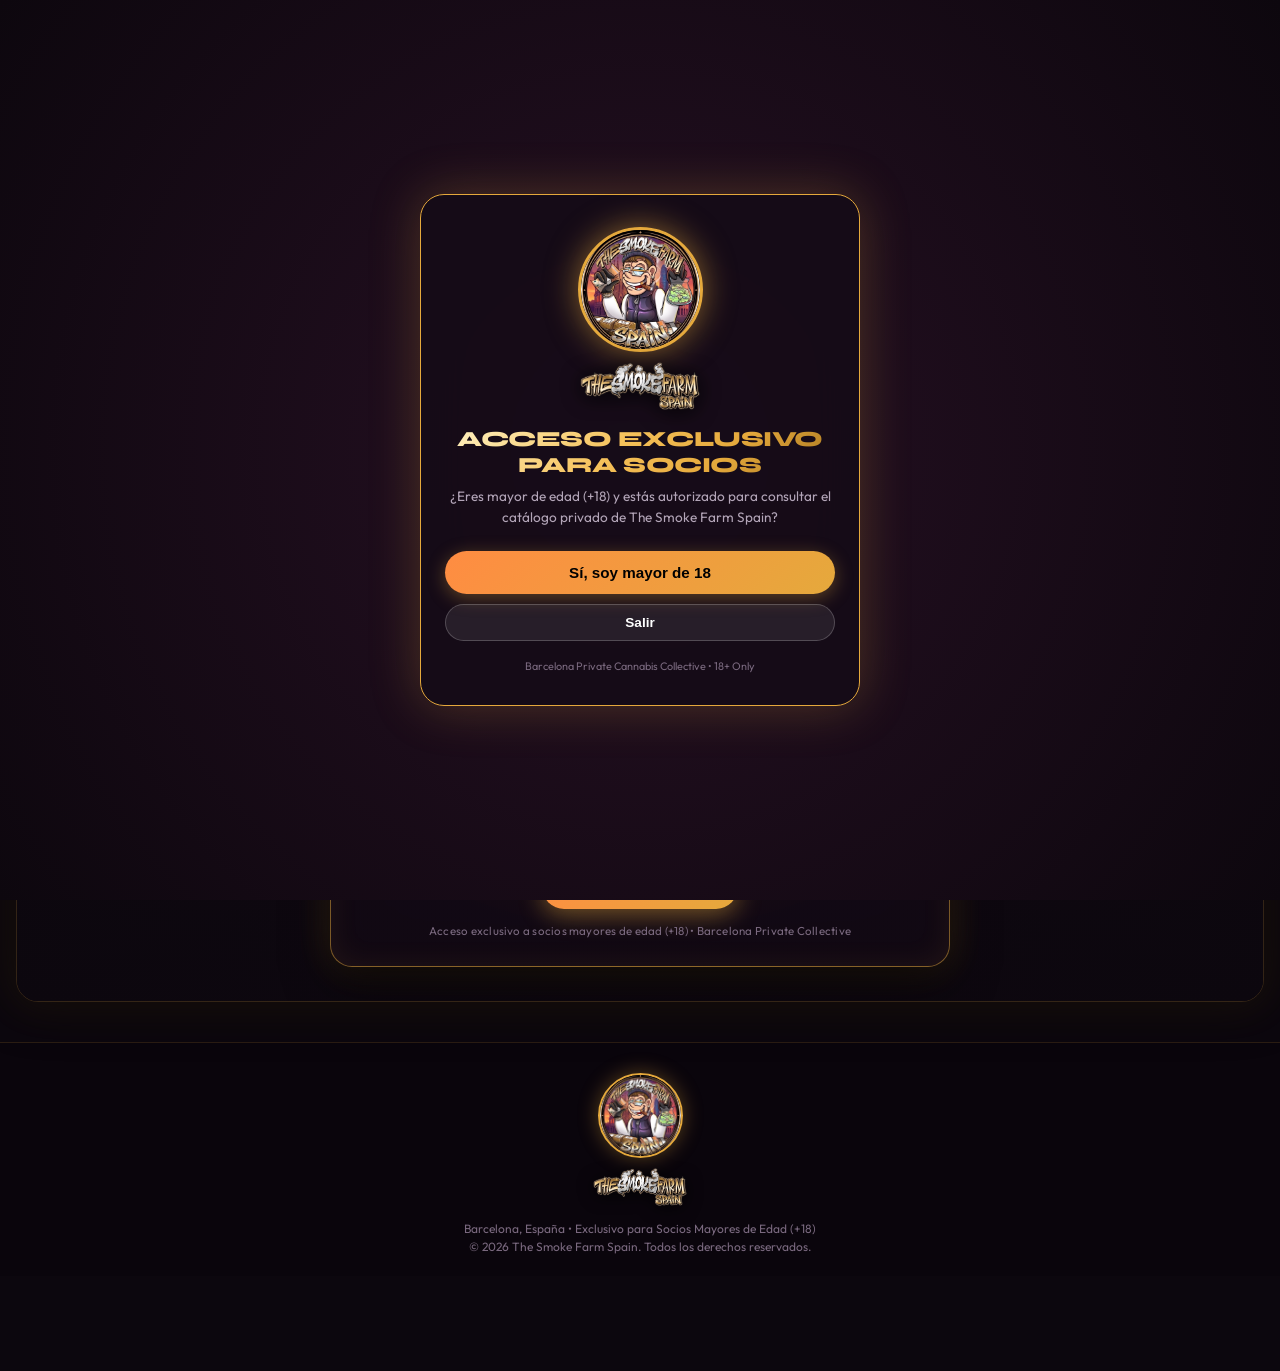
<file: index.html>
<!DOCTYPE html>
<html lang="it">
<head>
  <meta charset="UTF-8">
  <meta name="viewport"content="width=device-width, initial-scale=1.0, maximum-scale=1.0, user-scalable=no, viewport-fit=cover">
  <title>THE SMOKE FARM SPAIN | Private Reserve & Club Menu</title>
  
  <!-- Favicon & PWA meta -->
  <link rel="icon"type="image/png"href="assets/favicon.png">
  <link rel="apple-touch-icon"href="assets/logo-512.png">
  <meta name="theme-color"content="#120913">
  <meta name="apple-mobile-web-app-capable"content="yes">
  <meta name="apple-mobile-web-app-status-bar-style"content="black-translucent">
  <link rel="manifest"href="manifest.json">

  <!-- Google Fonts: Syne & Outfit -->
  <link rel="preconnect"href="https://fonts.googleapis.com">
  <link rel="preconnect"href="https://fonts.gstatic.com"crossorigin>
  <link href="https://fonts.googleapis.com/css2?family=Outfit:wght@400;500;600;700;800;900&family=Syne:wght@700;800;900&display=swap"rel="stylesheet">

  <!-- Main Stylesheet -->
  <link rel="stylesheet"href="css/style.css">
</head>
<body class="coming-soon-mode">

  <!-- Age Verification Gate (Private Farm / Social Club Membership Gate) -->
  <div id="ageGateOverlay" class="age-gate-overlay">
    <div class="age-gate-card">
      <div class="age-gate-brand">
        <img src="assets/logo-badge.png" alt="The Smoke Farm Spain" class="age-gate-logo">
        <img src="assets/brand-wordmark.png" alt="The Smoke Farm Spain" class="age-gate-wordmark">
      </div>
      <h2 class="brand-font gold-gradient-text" style="font-size: 1.35rem; margin-bottom: 8px;" data-i18n="ageTitle">ACCESSO RISERVATO AI SOCI</h2>
      <p style="font-size: 0.85rem; color: var(--text-muted); line-height: 1.5; margin-bottom: 24px;" data-i18n="ageDesc">
        Sei maggiorenne (+18) e autorizzato ad accedere al catalogo privato del Farm & Social Club di The Smoke Farm Spain?
      </p>
      <div style="display: flex; flex-direction: column; gap: 10px;">
        <button id="ageGateConfirmBtn" class="btn-primary" style="justify-content: center; width: 100%; font-size: 0.95rem; padding: 13px;" data-i18n="ageEnter">
          Sì, ho più di 18 anni
        </button>
        <button id="ageGateExitBtn" class="btn-glass" style="justify-content: center; width: 100%; font-size: 0.85rem; padding: 10px;" data-i18n="ageExit">
          Esci
        </button>
      </div>
      <p style="font-size: 0.68rem; color: var(--text-dim); margin-top: 18px;">
        Barcelona Private Cannabis Collective • 18+ Only
      </p>
    </div>
  </div>

  <!-- Top Announcement / Live Drop Bar -->
  <div class="status-pill-bar">
    <div class="status-badge">
      <span class="pulse-dot"></span>
      <span data-i18n="liveDrop">THE SMOKE FARM SPAIN</span>
    </div>
    <div class="lang-selector">
      <button class="lang-btn active" data-lang="es">ES</button>
      <button class="lang-btn" data-lang="en">EN</button>
      <button class="lang-btn" data-lang="it">IT</button>
      <button class="lang-btn" data-lang="fr">FR</button>
    </div>
  </div>

  <!-- Sticky App Header -->
  <header class="app-header">
    <a href="#" class="header-brand">
      <img src="assets/logo-badge.png" alt="TSF Logo" class="header-logo-img">
      <img src="assets/brand-wordmark.png" alt="The Smoke Farm Spain" class="header-wordmark-img">
    </a>
    <div class="header-actions">
      <!-- Floating Audio Toggle -->
      <button id="soundToggleBtn" class="action-icon-btn" title="Toggle Sound">
        <svg width="20" height="20" viewBox="0 0 24 24" fill="none" stroke="currentColor" stroke-width="2">
          <polygon points="11 5 6 9 2 9 2 15 6 15 11 19 11 5"></polygon>
          <path d="M19.07 4.93a10 10 0 0 1 0 14.14M15.54 8.46a5 5 0 0 1 0 7.07"></path>
        </svg>
      </button>

      <!-- Direct Order Button -->
      <button class="btn-primary" onclick="handleOrderClick()" style="padding: 8px 16px; font-size: 0.82rem;" title="Ordina Qui">
        <span data-i18n="addOrder">Ordina Qui</span>
      </button>
    </div>
  </header>

  <!-- Top Announcement Marquee Banner (COMING SOON) -->
  <aside class="top-announcement-banner" aria-label="Announcement">
    <div class="tab-inner">
      <span class="tab-badge">
        <span class="tab-pulse"></span>
        <span data-i18n="comingSoonBadge">COMING SOON</span>
      </span>
      <span class="tab-text" data-i18n="comingSoonMarquee">
        ✨ COMING SOON • SELECCIÓN SPAIN RESERVE EN CURSO • DISPONIBLE MUY PRONTO
      </span>
    </div>
  </aside>

  <!-- Story Highlights Bar (Instagram-like Stories on Mobile) -->
  <div class="stories-section">
    <ul class="stories-list">
      <li class="story-item"data-story="drops">
        <div class="story-ring">
          <div class="story-avatar-wrap">
            <video class="story-video-thumb"src="assets/videos/ash-showcase.mp4"autoplay muted loop playsinline webkit-playsinline></video>
          </div>
        </div>
        <span class="story-label">Drops</span>
      </li>
      <li class="story-item"data-story="static">
        <div class="story-ring">
          <div class="story-avatar-wrap">
            <video class="story-video-thumb"src="assets/videos/ash-static.mp4"autoplay muted loop playsinline webkit-playsinline></video>
          </div>
        </div>
        <span class="story-label">Static</span>
      </li>
      <li class="story-item"data-story="ice">
        <div class="story-ring">
          <div class="story-avatar-wrap">
            <video class="story-video-thumb"src="assets/videos/ice-showcase.mp4"autoplay muted loop playsinline webkit-playsinline></video>
          </div>
        </div>
        <span class="story-label">Ice Wash</span>
      </li>
      <li class="story-item"data-story="weed">
        <div class="story-ring">
          <div class="story-avatar-wrap">
            <video class="story-video-thumb"src="assets/videos/weed-showcase.mp4"autoplay muted loop playsinline webkit-playsinline></video>
          </div>
        </div>
        <span class="story-label">Cali Tops</span>
      </li>
      <li class="story-item"data-story="drops">
        <div class="story-ring">
          <div class="story-avatar-wrap">
            <video class="story-video-thumb"src="assets/videos/ash-freshfrozen.mp4"autoplay muted loop playsinline webkit-playsinline></video>
          </div>
        </div>
        <span class="story-label">WPFF</span>
      </li>
      <li class="story-item"data-story="static">
        <div class="story-ring">
          <div class="story-avatar-wrap">
            <video class="story-video-thumb"src="assets/videos/ash-mousse.mp4"autoplay muted loop playsinline webkit-playsinline></video>
          </div>
        </div>
        <span class="story-label">Mousse</span>
      </li>
    </ul>
  </div>

  <!-- Hero Banner with Autoplay Ambient Video & Prominent Brand Showcase -->
  <section class="hero-banner">
    <video class="hero-video-bg" src="assets/videos/hero-smoke.mp4" autoplay muted loop playsinline webkit-playsinline></video>
    <div class="hero-overlay"></div>
    <div class="hero-content">
      <div class="hero-brand-centerpiece">
        <div class="hero-logo-halo">
          <img src="assets/logo-badge.png" alt="The Smoke Farm Spain" class="hero-prominent-logo">
        </div>
        <img src="assets/brand-wordmark.png" alt="The Smoke Farm Spain" class="hero-prominent-wordmark">
      </div>

      <!-- GRAND COMING SOON BANNER (Active in Coming Soon Mode) -->
      <div class="grand-coming-soon-banner">
        <div class="gcs-badge-row">
          <span class="gcs-status-gem"></span>
          <span class="gcs-badge-text" data-i18n="comingSoonPill">SPAIN PRIVATE RESERVE</span>
          <span class="gcs-badge-sub">2026</span>
        </div>

        <h1 class="gcs-headline">COMING SOON</h1>

        <div class="gcs-divider">
          <span></span>
          <svg width="18" height="18" viewBox="0 0 24 24" fill="currentColor" class="gcs-divider-icon">
            <polygon points="12 2 15.09 8.26 22 9.27 17 14.14 18.18 21.02 12 17.77 5.82 21.02 7 14.14 2 9.27 8.91 8.26 12 2"></polygon>
          </svg>
          <span></span>
        </div>

        <h2 class="gcs-subtitle" data-i18n="grandComingSoonTitle">NUEVO DROP • PRÓXIMAMENTE</h2>

        <p class="gcs-description" data-i18n="grandComingSoonDesc">
          Estamos seleccionando y curando los lotes artesanales más exclusivos de Hash, Cali Tops y extracciones Ice-o-Lator. El catálogo oficial para socios se publicará muy pronto.
        </p>

        <div class="gcs-cta-wrap">
          <button class="btn-primary gcs-cta-btn" onclick="handleOrderClick()">
            <svg width="18" height="18" viewBox="0 0 24 24" fill="none" stroke="currentColor" stroke-width="2.2">
              <path d="M22 2L11 13M22 2l-7 20-4-9-9-4 20-7z"></path>
            </svg>
            <span data-i18n="comingSoonOrderCta">Contatta il Club</span>
          </button>
        </div>

        <p class="gcs-note" data-i18n="comingSoonNote">
          Acceso reservado a socios mayores de edad (+18) • Barcelona Private Collective
        </p>
      </div>
      <div class="hero-tag" data-i18n="heroTag">COLLEZIONE ESCLUSIVA SPAIN</div>
      <h1 class="hero-title" data-i18n="heroTitle">
        L'Arte Del Fumo • Spain Reserve
      </h1>
      <p class="hero-desc" data-i18n="heroDesc">
        Genetica pura, qualità e disponibilità
      </p>

      <!-- Luxury COMING SOON Feature Card -->
      <div class="hero-coming-soon-card">
        <div class="hcs-header">
          <span class="hcs-badge">COMING SOON</span>
          <span class="hcs-sub-badge" data-i18n="comingSoonStatus">SPAIN RESERVE 2026</span>
        </div>
        <h2 class="hcs-title" data-i18n="comingSoonHeroTitle">NUEVO DROP • PRÓXIMAMENTE</h2>
        <p class="hcs-desc" data-i18n="comingSoonHeroDesc">
          Estamos ultimando la selección y el curado artesanal de nuestros lotes exclusivos de Hash, Cali Tops y extracciones Ice-o-Lator. El catálogo oficial estará disponible muy pronto para los socios.
        </p>
      </div>
    </div>
  </section>

  <!-- Instant Search Field -->
  <div class="search-filter-section">
    <div class="search-input-wrap">
      <svg width="18"height="18"viewBox="0 0 24 24"fill="none"stroke="currentColor"stroke-width="2">
        <circle cx="11"cy="11"r="8"></circle>
        <line x1="21"y1="21"x2="16.65"y2="16.65"></line>
      </svg>
      <input type="text"id="searchField"class="search-field"placeholder="Cerca strain, genetica, profilo terpeni...">
    </div>
  </div>

  <!-- Main Section / Catalog Section -->
  <main id="catalogSection">
    
    <!-- MAIN CATEGORY TABS: ASH | WEED | ICE -->
    <nav class="main-categories-nav">
      <div class="category-tabs-grid">
        <button class="cat-tab-btn active"data-cat="ASH">
          <span class="cat-label">ASH</span>
          <span class="cat-subtitle"data-i18n="catAshSub">Estratti & Hash</span>
        </button>
        <button class="cat-tab-btn"data-cat="WEED">
          <span class="cat-label">WEED</span>
          <span class="cat-subtitle"data-i18n="catWeedSub">Cali & Top Tops</span>
        </button>
        <button class="cat-tab-btn"data-cat="ICE">
          <span class="cat-label">ICE</span>
          <span class="cat-subtitle"data-i18n="catIceSub">Ice-o-Lator & Melts</span>
        </button>
      </div>
    </nav>

    <!-- DYNAMIC SUBCATEGORIES PILL BAR (Populated dynamically for ASH, WEED, and ICE from Admin) -->
    <div id="subcategoriesBar" class="ash-subcategories-bar">
      <div id="subcategoriesTrack" class="subcategories-track">
        <!-- Subcategory pills injected dynamically via app.js -->
      </div>
    </div>

    <!-- Section Title & Counter -->
    <div class="section-meta-header">
      <div class="section-title-wrap">
        <h2 id="sectionHeading"class="section-heading">Catalogo Farm: ASH</h2>
        <span id="sectionCount"class="section-count-badge">8 drops</span>
      </div>
    </div>

    <!-- Dynamic Products Grid (Autoplay Video Cards) -->
    <div id="productsGrid"class="products-grid">
      <!-- Product cards injected dynamically via app.js -->
    </div>

  </main>



  <!-- Club & Farm Information Section -->
  <section id="clubInfoSection" style="padding: 24px 16px;">
    <div class="glass-panel" style="padding: 28px 20px; border-radius: var(--radius-lg); text-align: center;">
      <div style="display: flex; flex-direction: column; align-items: center; margin-bottom: 16px;">
        <img src="assets/logo-badge.png" alt="TSF Spain" style="width: 110px; height: 110px; border-radius: 50%; border: 3px solid var(--gold-primary); box-shadow: 0 0 26px rgba(229,169,60,0.45); margin-bottom: 12px; object-fit: cover;">
        <img src="assets/brand-wordmark.png" alt="The Smoke Farm Spain" style="height: 48px; max-width: 240px; object-fit: contain; filter: drop-shadow(0 2px 8px rgba(0,0,0,0.7));">
      </div>
      <p style="font-size: 0.84rem; color: var(--text-muted); line-height: 1.5; margin-bottom: 16px;" data-i18n="clubDesc">
        Collettivo privato con sede a Barcellona. Offriamo ai nostri membri prodotti artigianali di primissima scelta: Hash statico, Fresh Frozen, Mousse, Dry Sift, Cime Cali Indoor ed estrazioni Ice-o-Lator d'eccellenza.
      </p>
      <div style="display: flex; justify-content: center; gap: 14px; flex-wrap: wrap; margin-bottom: 16px;">
        <span class="meta-pill">Barcelona, Spain</span>
        <span class="meta-pill">98u Official Batch</span>
        <span class="meta-pill">100% Solventless</span>
        <span class="meta-pill">Private Members Only</span>
      </div>
      <button class="btn-primary" style="margin: 0 auto;" onclick="handleOrderClick()">
        <span data-i18n="addOrder">Ordina Qui</span>
      </button>
    </div>
  </section>

  <!-- Product Detail Modal Sheet -->
  <div id="productModal"class="modal-overlay">
    <div class="modal-content-sheet">
      <div class="modal-close-bar">
        <div class="drag-indicator"></div>
        <button id="closeModalBtn" class="btn-close-modal" aria-label="Chiudi">&times;</button>
      </div>
      
      <!-- Modal Autoplay Video Hero -->
      <div class="modal-video-hero">
        <video id="modalVideo" controls autoplay muted loop playsinline webkit-playsinline></video>
      </div>

      <div class="modal-body">
        <div style="display: flex; gap: 6px; margin-bottom: 10px; flex-wrap: wrap;">
          <span id="modalPotency"class="meta-pill potency">78% THC</span>
          <span id="modalTerpenes"class="meta-pill terpenes">9.2% Terps</span>
          <span id="modalBadge"class="meta-pill">99% Heads</span>
        </div>

        <h2 id="modalTitle"class="brand-font"style="font-size: 1.45rem; margin-bottom: 4px;">Titolo Strain</h2>
        <p id="modalLineage"style="font-size: 0.82rem; color: var(--gold-light); font-weight: 700; margin-bottom: 14px;">Genetica Lineage</p>

        <p id="modalDesc"style="font-size: 0.88rem; color: var(--text-muted); line-height: 1.5; margin-bottom: 16px;">
          Descrizione approfondita della strain e del metodo di estrazione.
        </p>

        <!-- Aromas -->
        <div style="margin-bottom: 18px;">
          <span style="font-size: 0.78rem; color: var(--text-dim); text-transform: uppercase; font-weight: 800; display: block; margin-bottom: 6px;" data-i18n="aromaProfile">Profilo Aromatico:</span>
          <div id="modalAromas"style="display: flex; gap: 6px; flex-wrap: wrap;"></div>
        </div>

        <!-- Quantity / Format Picker -->
        <div class="qty-selector-group">
          <span class="qty-label" data-i18n="formatsAvailable">Formati Disponibili:</span>
          <div id="modalQtyOptions"class="qty-options">
            <!-- Buttons injected via JS -->
          </div>
        </div>

        <!-- Modal Bottom Row: Ordina Qui -->
        <div style="display: flex; align-items: center; justify-content: center; margin-top: 24px; padding-top: 14px; border-top: 1px solid rgba(255,255,255,0.08);">
          <button id="modalOrderBtn"class="btn-primary"style="width: 100%; justify-content: center; padding: 14px 24px; font-size: 1rem;">
            <span data-i18n="addOrder">Ordina Qui</span>
            <svg width="18"height="18"viewBox="0 0 24 24"fill="none"stroke="currentColor"stroke-width="2.5">
              <path d="M5 12h14M12 5l7 7-7 7"></path>
            </svg>
          </button>
        </div>
      </div>
    </div>
  </div>



  <!-- Mobile Fixed Bottom Navigation Bar -->
  <nav class="bottom-nav-bar">
    <button class="nav-item-btn active"data-nav="home">
      <svg width="22"height="22"viewBox="0 0 24 24"fill="none"stroke="currentColor"stroke-width="2.2">
        <path d="M3 9l9-7 9 7v11a2 2 0 0 1-2 2H5a2 2 0 0 1-2-2z"></path>
        <polyline points="9 22 9 12 15 12 15 22"></polyline>
      </svg>
      <span data-i18n="navHome">Home</span>
    </button>
    <button class="nav-item-btn"data-nav="menu">
      <svg width="22"height="22"viewBox="0 0 24 24"fill="none"stroke="currentColor"stroke-width="2.2">
        <line x1="8"y1="6"x2="21"y2="6"></line>
        <line x1="8"y1="12"x2="21"y2="12"></line>
        <line x1="8"y1="18"x2="21"y2="18"></line>
        <line x1="3"y1="6"x2="3.01"y2="6"></line>
        <line x1="3"y1="12"x2="3.01"y2="12"></line>
        <line x1="3"y1="18"x2="3.01"y2="18"></line>
      </svg>
      <span data-i18n="navMenu">Menu</span>
    </button>
    <button class="nav-item-btn"data-nav="search">
      <svg width="22"height="22"viewBox="0 0 24 24"fill="none"stroke="currentColor"stroke-width="2.2">
        <circle cx="11"cy="11"r="8"></circle>
        <line x1="21"y1="21"x2="16.65"y2="16.65"></line>
      </svg>
      <span data-i18n="navSearch">Cerca</span>
    </button>
    <button class="nav-item-btn order-tab-btn"data-nav="order">
      <svg width="22"height="22"viewBox="0 0 24 24"fill="none"stroke="currentColor"stroke-width="2.2">
        <path d="M6 2L3 6v14a2 2 0 0 0 2 2h14a2 2 0 0 0 2-2V6l-3-4z"></path>
        <line x1="3"y1="6"x2="21"y2="6"></line>
        <path d="M16 10a4 4 0 0 1-8 0"></path>
      </svg>
      <span class="cart-badge"style="display: none;">0</span>
      <span data-i18n="navOrder">Ordina</span>
    </button>
    <button class="nav-item-btn"data-nav="info">
      <svg width="22"height="22"viewBox="0 0 24 24"fill="none"stroke="currentColor"stroke-width="2.2">
        <circle cx="12"cy="12"r="10"></circle>
        <line x1="12"y1="16"x2="12"y2="12"></line>
        <line x1="12"y1="8"x2="12.01"y2="8"></line>
      </svg>
      <span data-i18n="navClub">Club</span>
    </button>
  </nav>

  <!-- Footer -->
  <footer class="app-footer">
    <div style="display: flex; flex-direction: column; align-items: center; margin-bottom: 14px;">
      <img src="assets/logo-badge.png" alt="TSF Spain" class="footer-logo">
      <img src="assets/brand-wordmark.png" alt="The Smoke Farm Spain" class="footer-wordmark">
    </div>
    <p class="footer-copy" data-i18n="footerCopy">
      Barcellona, Spagna • Riservato Esclusivamente ai Membri Maggiorenni (+18)<br>
      © 2026 The Smoke Farm Spain. Tutti i diritti riservati.
    </p>
  </footer>

  <!-- Data Storage & Synchronization Engine -->
  <script src="js/storage.js"></script>
  <!-- Main JavaScript File -->
  <script src="js/app.js"></script>
</body>
</html>
</file>
<file: css/style.css>
:root {
  /* Brand Color Palette extracted from LOGO SPAIN TSF */
  --bg-dark: #0c070e;
  --bg-card: rgba(24, 13, 25, 0.75);
  --bg-card-hover: rgba(36, 18, 38, 0.9);
  --bg-glass: rgba(255, 255, 255, 0.03);
  --border-glass: rgba(229, 169, 60, 0.18);
  --border-gold: #E5A93C;
  
  /* Accents */
  --gold-primary: #E5A93C;
  --gold-light: #F8D179;
  --gold-dark: #A4741E;
  --sunset-orange: #FF7A33;
  --sunset-red: #D34528;
  --weed-green: #10B981;
  --weed-green-glow: rgba(16, 185, 129, 0.35);
  --ice-blue: #38BDF8;
  --ice-blue-glow: rgba(56, 189, 248, 0.35);
  --static-purple: #C084FC;
  
  /* Text */
  --text-main: #FFFFFF;
  --text-muted: #B3A5B8;
  --text-dim: #7A697F;
  
  /* Spacing & Radii */
  --radius-sm: 8px;
  --radius-md: 14px;
  --radius-lg: 22px;
  --radius-full: 9999px;
  
  --shadow-gold: 0 8px 30px rgba(229, 169, 60, 0.22);
  --shadow-card: 0 10px 30px rgba(0, 0, 0, 0.6);
  --transition: all 0.28s cubic-bezier(0.16, 1, 0.3, 1);
}

/* Base Reset */
*, *::before, *::after {
  box-sizing: border-box;
  margin: 0;
  padding: 0;
  -webkit-tap-highlight-color: transparent;
}

html {
  font-family: 'Outfit', -apple-system, BlinkMacSystemFont, 'Segoe UI', Roboto, Helvetica, Arial, sans-serif;
  background-color: var(--bg-dark);
  color: var(--text-main);
  scroll-behavior: smooth;
  font-size: 16px;
}

body {
  min-height: 100vh;
  background: radial-gradient(circle at 50% 0%, #281123 0%, #150917 40%, #0c070e 100%);
  background-attachment: fixed;
  overflow-x: hidden;
  padding-bottom: 95px; /* Space for mobile bottom bar */
}

/* Typography */
h1, h2, h3, h4, .brand-font {
  font-family: 'Syne', 'Outfit', sans-serif;
  font-weight: 800;
  letter-spacing: -0.02em;
}

.gold-gradient-text {
  background: linear-gradient(135deg, #FFF3C4 0%, #F5C058 45%, #E5A93C 70%, #A4741E 100%);
  -webkit-background-clip: text;
  -webkit-text-fill-color: transparent;
}

.sunset-gradient-text {
  background: linear-gradient(135deg, #FF9E66 0%, #FF7A33 50%, #D34528 100%);
  -webkit-background-clip: text;
  -webkit-text-fill-color: transparent;
}

/* Container */
.container {
  width: 100%;
  max-width: 1200px;
  margin: 0 auto;
  padding: 0 16px;
}

/* Glass Panel Utility */
.glass-panel {
  background: var(--bg-card);
  backdrop-filter: blur(16px);
  -webkit-backdrop-filter: blur(16px);
  border: 1px solid var(--border-glass);
  box-shadow: var(--shadow-card);
}

/* Top Announcement / Live Status Bar */
.status-pill-bar {
  display: flex;
  align-items: center;
  justify-content: space-between;
  padding: 8px 16px;
  background: rgba(18, 9, 20, 0.85);
  backdrop-filter: blur(8px);
  border-bottom: 1px solid rgba(229, 169, 60, 0.12);
  font-size: 0.78rem;
}

.status-badge {
  display: inline-flex;
  align-items: center;
  gap: 6px;
  color: var(--gold-light);
  font-weight: 600;
  text-transform: uppercase;
  letter-spacing: 0.05em;
}

.pulse-dot {
  width: 7px;
  height: 7px;
  border-radius: 50%;
  background-color: var(--weed-green);
  box-shadow: 0 0 10px var(--weed-green);
  animation: pulseAnim 1.6s infinite;
}

@keyframes pulseAnim {
  0% { transform: scale(0.9); opacity: 0.8; }
  50% { transform: scale(1.3); opacity: 1; }
  100% { transform: scale(0.9); opacity: 0.8; }
}

.lang-selector {
  display: flex;
  gap: 6px;
}

.lang-btn {
  background: none;
  border: 1px solid rgba(255, 255, 255, 0.15);
  color: var(--text-muted);
  font-size: 0.72rem;
  font-weight: 700;
  padding: 2px 7px;
  border-radius: 4px;
  cursor: pointer;
  transition: var(--transition);
}

.lang-btn.active {
  background: var(--gold-primary);
  color: #000;
  border-color: var(--gold-primary);
}

/* App Header */
.app-header {
  position: sticky;
  top: 0;
  z-index: 100;
  padding: 10px 14px;
  background: rgba(12, 7, 14, 0.92);
  backdrop-filter: blur(18px);
  -webkit-backdrop-filter: blur(18px);
  border-bottom: 1px solid rgba(229, 169, 60, 0.2);
  display: flex;
  align-items: center;
  justify-content: space-between;
  gap: 8px;
}

.header-brand {
  display: flex;
  align-items: center;
  gap: 10px;
  text-decoration: none;
  min-width: 0;
  flex: 1 1 auto;
}

.header-logo-img {
  width: 48px;
  height: 48px;
  min-width: 48px;
  border-radius: 50%;
  object-fit: cover;
  border: 2.5px solid var(--gold-primary);
  box-shadow: 0 0 16px rgba(229, 169, 60, 0.45);
  transition: transform 0.25s ease;
}

.header-logo-img:hover {
  transform: scale(1.06);
}

.header-wordmark-img {
  height: 38px;
  width: auto;
  max-width: 155px;
  object-fit: contain;
  object-position: left center;
  filter: drop-shadow(0 2px 8px rgba(0, 0, 0, 0.8));
}

.header-actions {
  display: flex;
  align-items: center;
  gap: 10px;
}

.action-icon-btn {
  background: rgba(255, 255, 255, 0.05);
  border: 1px solid rgba(229, 169, 60, 0.25);
  width: 40px;
  height: 40px;
  border-radius: 50%;
  color: var(--gold-light);
  display: flex;
  align-items: center;
  justify-content: center;
  cursor: pointer;
  position: relative;
  transition: var(--transition);
}

.action-icon-btn:hover {
  background: rgba(229, 169, 60, 0.15);
  border-color: var(--gold-primary);
  transform: translateY(-1px);
}

.badge-count {
  position: absolute;
  top: -3px;
  right: -3px;
  background: var(--sunset-orange);
  color: #FFF;
  font-size: 0.65rem;
  font-weight: 800;
  width: 18px;
  height: 18px;
  border-radius: 50%;
  display: flex;
  align-items: center;
  justify-content: center;
  border: 2px solid var(--bg-dark);
}

/* Stories / Highlights Reel (Instagram-like mobile stories) */
.stories-section {
  padding: 14px 0 10px 0;
  overflow-x: auto;
  scrollbar-width: none;
  -webkit-overflow-scrolling: touch;
}

.stories-section::-webkit-scrollbar {
  display: none;
}

.stories-list {
  display: flex;
  gap: 14px;
  padding: 0 16px;
  list-style: none;
  width: max-content;
}

.story-item {
  display: flex;
  flex-direction: column;
  align-items: center;
  gap: 6px;
  cursor: pointer;
  width: 68px;
}

.story-ring {
  width: 64px;
  height: 64px;
  border-radius: 50%;
  padding: 2.5px;
  background: linear-gradient(45deg, #FF7A33, #F5C058, #E5A93C, #D34528);
  box-shadow: 0 0 12px rgba(255, 122, 51, 0.35);
  transition: transform 0.2s ease;
}

.story-item:active .story-ring {
  transform: scale(0.93);
}

.story-avatar-wrap {
  width: 100%;
  height: 100%;
  border-radius: 50%;
  border: 2px solid var(--bg-dark);
  overflow: hidden;
  position: relative;
}

.story-video-thumb {
  width: 100%;
  height: 100%;
  object-fit: cover;
}

.story-label {
  font-size: 0.68rem;
  font-weight: 600;
  color: var(--text-muted);
  text-align: center;
  white-space: nowrap;
  overflow: hidden;
  text-overflow: ellipsis;
  width: 100%;
}

/* Hero Section with Autoplay Video Background & Prominent Brand Showcase */
.hero-banner {
  position: relative;
  margin: 10px 16px 20px 16px;
  border-radius: var(--radius-lg);
  overflow: hidden;
  border: 1px solid var(--border-glass);
  min-height: 420px;
  display: flex;
  align-items: center;
  justify-content: center;
  box-shadow: var(--shadow-card);
}

.hero-video-bg {
  position: absolute;
  top: 0;
  left: 0;
  width: 100%;
  height: 100%;
  object-fit: cover;
  z-index: 1;
}

.hero-overlay {
  position: absolute;
  top: 0;
  left: 0;
  width: 100%;
  height: 100%;
  background: radial-gradient(circle at center, rgba(18, 9, 20, 0.45) 0%, rgba(12, 7, 14, 0.88) 100%),
              linear-gradient(180deg, rgba(12, 7, 14, 0.4) 0%, rgba(18, 9, 20, 0.75) 50%, rgba(12, 7, 14, 0.96) 100%);
  z-index: 2;
}

.hero-content {
  position: relative;
  z-index: 3;
  padding: 30px 20px 24px 20px;
  width: 100%;
  text-align: center;
  display: flex;
  flex-direction: column;
  align-items: center;
}

/* Prominent Brand Showcase in Hero */
.hero-brand-centerpiece {
  display: flex;
  flex-direction: column;
  align-items: center;
  justify-content: center;
  margin-bottom: 16px;
  position: relative;
}

.hero-logo-halo {
  position: relative;
  display: inline-flex;
  align-items: center;
  justify-content: center;
  margin-bottom: 12px;
}

.hero-logo-halo::before {
  content: '';
  position: absolute;
  width: 135%;
  height: 135%;
  border-radius: 50%;
  background: radial-gradient(circle, rgba(229, 169, 60, 0.38) 0%, rgba(255, 122, 51, 0.15) 50%, transparent 72%);
  z-index: 0;
  pointer-events: none;
  animation: haloPulse 3.5s ease-in-out infinite alternate;
}

.hero-prominent-logo {
  position: relative;
  z-index: 1;
  width: 135px;
  height: 135px;
  border-radius: 50%;
  border: 3.5px solid var(--gold-primary);
  box-shadow: 0 0 35px rgba(229, 169, 60, 0.6), 0 10px 30px rgba(0, 0, 0, 0.85);
  object-fit: cover;
  animation: logoFloat 4s ease-in-out infinite;
  transition: transform 0.3s ease;
}

.hero-prominent-logo:hover {
  transform: scale(1.05);
}

.hero-prominent-wordmark {
  height: 52px;
  width: auto;
  max-width: 260px;
  object-fit: contain;
  filter: drop-shadow(0 4px 14px rgba(0, 0, 0, 0.9)) drop-shadow(0 0 16px rgba(229, 169, 60, 0.4));
  margin-top: 4px;
}

@keyframes logoFloat {
  0%, 100% {
    transform: translateY(0px) scale(1);
  }
  50% {
    transform: translateY(-6px) scale(1.02);
  }
}

@keyframes haloPulse {
  0% {
    transform: scale(0.94);
    opacity: 0.6;
  }
  100% {
    transform: scale(1.1);
    opacity: 1;
  }
}

.hero-tag {
  display: inline-flex;
  align-items: center;
  gap: 6px;
  padding: 4px 14px;
  background: rgba(229, 169, 60, 0.18);
  border: 1px solid var(--gold-primary);
  border-radius: var(--radius-full);
  font-size: 0.72rem;
  font-weight: 800;
  color: var(--gold-light);
  margin-bottom: 8px;
  text-transform: uppercase;
  letter-spacing: 0.08em;
}

.hero-title {
  font-size: 1.55rem;
  line-height: 1.25;
  margin-bottom: 8px;
  color: #FFF;
  font-weight: 800;
}

.hero-desc {
  font-size: 0.86rem;
  color: var(--text-muted);
  line-height: 1.45;
  margin-bottom: 8px;
  max-width: 480px;
  text-align: center;
}

.btn-primary {
  background: linear-gradient(135deg, #FF8C42 0%, #E5A93C 100%);
  color: #000;
  font-weight: 800;
  font-size: 0.88rem;
  padding: 11px 20px;
  border-radius: var(--radius-full);
  border: none;
  cursor: pointer;
  display: inline-flex;
  align-items: center;
  gap: 8px;
  box-shadow: 0 4px 18px rgba(229, 169, 60, 0.35);
  transition: var(--transition);
  text-decoration: none;
}

.btn-primary:active {
  transform: scale(0.96);
}

.btn-glass {
  background: rgba(255, 255, 255, 0.08);
  border: 1px solid rgba(255, 255, 255, 0.2);
  color: #FFF;
  font-weight: 700;
  font-size: 0.88rem;
  padding: 11px 18px;
  border-radius: var(--radius-full);
  cursor: pointer;
  display: inline-flex;
  align-items: center;
  gap: 8px;
  transition: var(--transition);
  text-decoration: none;
}

.btn-glass:active {
  transform: scale(0.96);
}

/* Sound Indicator Pill */
.sound-toggle-pill {
  position: absolute;
  top: 14px;
  right: 14px;
  z-index: 4;
  background: rgba(0, 0, 0, 0.6);
  backdrop-filter: blur(8px);
  border: 1px solid rgba(255, 255, 255, 0.2);
  border-radius: var(--radius-full);
  padding: 5px 12px;
  color: #FFF;
  font-size: 0.72rem;
  font-weight: 700;
  display: flex;
  align-items: center;
  gap: 6px;
  cursor: pointer;
}

.sound-waves {
  display: flex;
  align-items: center;
  gap: 2px;
  height: 12px;
}

.sound-waves span {
  width: 2px;
  height: 100%;
  background: var(--gold-primary);
  border-radius: 2px;
  animation: waveAnim 0.8s infinite ease-in-out;
}

.sound-waves span:nth-child(2) { animation-delay: 0.2s; height: 60%; }
.sound-waves span:nth-child(3) { animation-delay: 0.4s; height: 80%; }

@keyframes waveAnim {
  0%, 100% { transform: scaleY(0.4); }
  50% { transform: scaleY(1); }
}

/* Search & Filters Bar */
.search-filter-section {
  padding: 0 16px 14px 16px;
}

.search-input-wrap {
  position: relative;
  width: 100%;
}

.search-input-wrap svg {
  position: absolute;
  left: 14px;
  top: 50%;
  transform: translateY(-50%);
  color: var(--text-dim);
}

.search-field {
  width: 100%;
  padding: 12px 14px 12px 42px;
  background: rgba(26, 14, 27, 0.8);
  border: 1px solid rgba(229, 169, 60, 0.2);
  border-radius: var(--radius-full);
  color: #FFF;
  font-size: 0.88rem;
  outline: none;
  transition: var(--transition);
}

.search-field:focus {
  border-color: var(--gold-primary);
  box-shadow: 0 0 14px rgba(229, 169, 60, 0.2);
}

/* Main Category Tabs: ASH | WEED | ICE */
.main-categories-nav {
  position: sticky;
  top: 68px;
  z-index: 90;
  background: rgba(12, 7, 14, 0.94);
  backdrop-filter: blur(14px);
  -webkit-backdrop-filter: blur(14px);
  padding: 10px 16px 6px 16px;
  border-bottom: 1px solid rgba(255, 255, 255, 0.06);
}

.category-tabs-grid {
  display: grid;
  grid-template-columns: repeat(3, 1fr);
  gap: 8px;
  background: rgba(255, 255, 255, 0.04);
  padding: 4px;
  border-radius: var(--radius-md);
  border: 1px solid rgba(229, 169, 60, 0.15);
}

.cat-tab-btn {
  background: transparent;
  border: none;
  padding: 10px 4px;
  border-radius: 10px;
  color: var(--text-muted);
  font-weight: 800;
  font-size: 0.92rem;
  cursor: pointer;
  display: flex;
  flex-direction: column;
  align-items: center;
  gap: 2px;
  transition: var(--transition);
}

.cat-tab-btn .cat-label {
  letter-spacing: 0.04em;
}

.cat-tab-btn .cat-subtitle {
  font-size: 0.65rem;
  font-weight: 600;
  opacity: 0.7;
}

.cat-tab-btn.active {
  background: linear-gradient(135deg, rgba(229, 169, 60, 0.25) 0%, rgba(255, 122, 51, 0.2) 100%);
  color: #FFF;
  border: 1px solid var(--gold-primary);
  box-shadow: 0 2px 12px rgba(229, 169, 60, 0.25);
}

.cat-tab-btn[data-cat="WEED"].active {
  background: linear-gradient(135deg, rgba(16, 185, 129, 0.25) 0%, rgba(52, 211, 153, 0.15) 100%);
  border-color: var(--weed-green);
  box-shadow: 0 2px 12px var(--weed-green-glow);
}

.cat-tab-btn[data-cat="ICE"].active {
  background: linear-gradient(135deg, rgba(56, 189, 248, 0.25) 0%, rgba(14, 165, 233, 0.15) 100%);
  border-color: var(--ice-blue);
  box-shadow: 0 2px 12px var(--ice-blue-glow);
}

/* ASH Subcategories Pill Filter (Horizontally swipeable on mobile) */
.ash-subcategories-bar {
  padding: 10px 0 14px 0;
  overflow-x: auto;
  scrollbar-width: none;
  -webkit-overflow-scrolling: touch;
  transition: max-height 0.3s ease, opacity 0.3s ease;
}

.ash-subcategories-bar::-webkit-scrollbar {
  display: none;
}

.subcategories-track {
  display: flex;
  gap: 8px;
  padding: 0 16px;
  width: max-content;
}

.subcat-pill {
  background: rgba(30, 16, 31, 0.85);
  border: 1px solid rgba(229, 169, 60, 0.25);
  padding: 8px 16px;
  border-radius: var(--radius-full);
  color: var(--text-muted);
  font-size: 0.78rem;
  font-weight: 700;
  white-space: nowrap;
  cursor: pointer;
  display: inline-flex;
  align-items: center;
  gap: 6px;
  transition: var(--transition);
}

.subcat-pill:hover {
  border-color: var(--gold-primary);
  color: #FFF;
}

.subcat-pill.active {
  background: var(--gold-primary);
  color: #000;
  font-weight: 800;
  border-color: var(--gold-primary);
  box-shadow: 0 0 14px rgba(229, 169, 60, 0.4);
}

/* Section Header */
.section-meta-header {
  display: flex;
  align-items: center;
  justify-content: space-between;
  padding: 16px 16px 12px 16px;
}

.section-title-wrap {
  display: flex;
  align-items: baseline;
  gap: 10px;
}

.section-heading {
  font-size: 1.35rem;
  font-weight: 800;
}

.section-count-badge {
  font-size: 0.75rem;
  color: var(--gold-light);
  background: rgba(229, 169, 60, 0.15);
  padding: 2px 8px;
  border-radius: var(--radius-full);
}

/* Products Grid */
.products-grid {
  display: grid;
  grid-template-columns: 1fr;
  gap: 16px;
  padding: 0 16px 24px 16px;
}

@media (min-width: 600px) {
  .products-grid {
    grid-template-columns: repeat(2, 1fr);
  }
}

@media (min-width: 992px) {
  .products-grid {
    grid-template-columns: repeat(3, 1fr);
  }
}

/* Product Card with Autoplay Video */
.product-card {
  background: var(--bg-card);
  backdrop-filter: blur(14px);
  -webkit-backdrop-filter: blur(14px);
  border: 1px solid var(--border-glass);
  border-radius: var(--radius-lg);
  overflow: hidden;
  box-shadow: var(--shadow-card);
  display: flex;
  flex-direction: column;
  transition: transform 0.28s ease, border-color 0.28s ease;
  position: relative;
}

.product-card:hover {
  transform: translateY(-4px);
  border-color: rgba(229, 169, 60, 0.5);
}

/* Media Box with Autoplay Video */
.card-media-box {
  position: relative;
  width: 100%;
  aspect-ratio: 4 / 5;
  max-height: 540px;
  background: radial-gradient(circle at center, #1b0e20 0%, #07040a 100%);
  overflow: hidden;
  cursor: pointer;
  display: flex;
  align-items: center;
  justify-content: center;
}

.card-media-video {
  width: 100%;
  height: 100%;
  object-fit: contain;
  display: block;
}

.card-media-overlay {
  position: absolute;
  top: 0;
  left: 0;
  width: 100%;
  height: 100%;
  background: linear-gradient(180deg, rgba(0,0,0,0.25) 0%, rgba(0,0,0,0) 20%, rgba(0,0,0,0) 80%, rgba(12,7,14,0.4) 100%);
  pointer-events: none;
}

/* Autoplay Live Indicator Badge */
.live-video-badge {
  position: absolute;
  top: 10px;
  left: 10px;
  background: rgba(0, 0, 0, 0.65);
  backdrop-filter: blur(8px);
  border: 1px solid rgba(255, 255, 255, 0.15);
  border-radius: var(--radius-full);
  padding: 3px 8px;
  display: flex;
  align-items: center;
  gap: 5px;
  font-size: 0.65rem;
  font-weight: 800;
  color: #FFF;
  text-transform: uppercase;
  letter-spacing: 0.05em;
  z-index: 2;
}

.live-dot {
  width: 6px;
  height: 6px;
  border-radius: 50%;
  background: #EF4444;
  box-shadow: 0 0 6px #EF4444;
  animation: pulseAnim 1.4s infinite;
}

/* Category / Subcategory Chip in Card */
.card-subcat-badge {
  position: absolute;
  top: 10px;
  right: 10px;
  background: rgba(229, 169, 60, 0.85);
  color: #000;
  font-size: 0.68rem;
  font-weight: 800;
  padding: 3px 9px;
  border-radius: var(--radius-full);
  text-transform: uppercase;
  letter-spacing: 0.06em;
  z-index: 2;
}

.card-subcat-badge[data-cat="WEED"] {
  background: var(--weed-green);
  color: #000;
}

.card-subcat-badge[data-cat="ICE"] {
  background: var(--ice-blue);
  color: #000;
}

/* Sound unmute button on card */
.card-unmute-btn {
  position: absolute;
  bottom: 10px;
  right: 10px;
  width: 32px;
  height: 32px;
  border-radius: 50%;
  background: rgba(0, 0, 0, 0.65);
  backdrop-filter: blur(6px);
  border: 1px solid rgba(255, 255, 255, 0.2);
  color: #FFF;
  display: flex;
  align-items: center;
  justify-content: center;
  cursor: pointer;
  z-index: 3;
  transition: var(--transition);
}

.card-unmute-btn:hover {
  background: var(--gold-primary);
  color: #000;
}

/* Card Body */
.card-body {
  padding: 16px;
  display: flex;
  flex-direction: column;
  flex-grow: 1;
}

.card-meta-tags {
  display: flex;
  gap: 6px;
  margin-bottom: 8px;
  flex-wrap: wrap;
}

.meta-pill {
  font-size: 0.68rem;
  font-weight: 700;
  padding: 2px 7px;
  border-radius: 4px;
  background: rgba(255, 255, 255, 0.06);
  color: var(--text-muted);
}

.meta-pill.potency {
  background: rgba(255, 122, 51, 0.15);
  color: var(--sunset-orange);
  border: 1px solid rgba(255, 122, 51, 0.3);
}

.meta-pill.terpenes {
  background: rgba(16, 185, 129, 0.15);
  color: var(--weed-green);
  border: 1px solid rgba(16, 185, 129, 0.3);
}

.card-title {
  font-size: 1.15rem;
  font-weight: 800;
  margin-bottom: 4px;
  color: #FFF;
  line-height: 1.25;
}

.card-lineage {
  font-size: 0.78rem;
  color: var(--gold-light);
  margin-bottom: 10px;
  font-weight: 600;
}

.card-aroma-row {
  display: flex;
  align-items: center;
  gap: 6px;
  margin-bottom: 14px;
  font-size: 0.75rem;
  color: var(--text-muted);
}

.card-pricing-row {
  display: flex;
  align-items: center;
  justify-content: space-between;
  margin-top: auto;
  padding-top: 12px;
  border-top: 1px solid rgba(255, 255, 255, 0.07);
}

.card-formats-display {
  display: flex;
  flex-direction: column;
  gap: 2px;
}

.formats-label {
  font-size: 0.65rem;
  color: var(--text-dim);
  text-transform: uppercase;
  font-weight: 800;
  letter-spacing: 0.05em;
}

.formats-tags {
  font-size: 0.82rem;
  font-weight: 800;
  color: var(--gold-light);
}

.card-actions {
  display: flex;
  gap: 8px;
}

.card-btn-view {
  background: rgba(255, 255, 255, 0.08);
  border: 1px solid rgba(255, 255, 255, 0.18);
  color: #FFF;
  width: 38px;
  height: 38px;
  border-radius: var(--radius-sm);
  display: flex;
  align-items: center;
  justify-content: center;
  cursor: pointer;
  transition: var(--transition);
}

.card-btn-view:hover {
  background: rgba(229, 169, 60, 0.2);
  border-color: var(--gold-primary);
}

.card-btn-add, .card-btn-order {
  background: linear-gradient(135deg, #FF8C42 0%, #E5A93C 100%);
  color: #000;
  border: none;
  font-weight: 800;
  font-size: 0.85rem;
  padding: 0 16px;
  height: 38px;
  border-radius: var(--radius-sm);
  display: flex;
  align-items: center;
  gap: 6px;
  cursor: pointer;
  transition: var(--transition);
  box-shadow: 0 4px 14px rgba(229, 169, 60, 0.28);
}

.card-btn-add:active, .card-btn-order:active {
  transform: scale(0.95);
}

/* Mobile Fixed Bottom Navigation Bar */
.bottom-nav-bar {
  position: fixed;
  bottom: 0;
  left: 0;
  width: 100%;
  background: rgba(14, 8, 16, 0.94);
  backdrop-filter: blur(20px);
  -webkit-backdrop-filter: blur(20px);
  border-top: 1px solid rgba(229, 169, 60, 0.2);
  display: flex;
  justify-content: space-around;
  align-items: center;
  padding: 8px 12px calc(8px + env(safe-area-inset-bottom, 0px));
  z-index: 1000;
  box-shadow: 0 -10px 30px rgba(0, 0, 0, 0.7);
}

.nav-item-btn {
  background: none;
  border: none;
  display: flex;
  flex-direction: column;
  align-items: center;
  gap: 4px;
  color: var(--text-muted);
  cursor: pointer;
  padding: 4px 10px;
  border-radius: var(--radius-sm);
  transition: var(--transition);
  position: relative;
}

.nav-item-btn svg {
  transition: transform 0.2s ease;
}

.nav-item-btn span {
  font-size: 0.68rem;
  font-weight: 700;
}

.nav-item-btn.active {
  color: var(--gold-light);
}

.nav-item-btn.active svg {
  transform: translateY(-2px);
  color: var(--gold-primary);
}

.nav-item-btn.order-tab-btn .cart-badge {
  position: absolute;
  top: 0px;
  right: 12px;
  background: var(--sunset-orange);
  color: #FFF;
  font-size: 0.62rem;
  font-weight: 900;
  width: 17px;
  height: 17px;
  border-radius: 50%;
  display: flex;
  align-items: center;
  justify-content: center;
}

/* Product Detail Modal */
.modal-overlay {
  position: fixed;
  top: 0;
  left: 0;
  width: 100%;
  height: 100%;
  background: rgba(0, 0, 0, 0.85);
  backdrop-filter: blur(12px);
  -webkit-backdrop-filter: blur(12px);
  z-index: 2000;
  display: none;
  align-items: flex-end;
  justify-content: center;
  opacity: 0;
  transition: opacity 0.3s ease;
}

.modal-overlay.open {
  display: flex;
  opacity: 1;
}

@media (min-width: 600px) {
  .modal-overlay {
    align-items: center;
  }
}

.modal-content-sheet {
  background: #140b17;
  border: 1px solid var(--border-gold);
  border-radius: 26px 26px 0 0;
  width: 100%;
  max-width: 600px;
  max-height: 90vh;
  overflow-y: auto;
  position: relative;
  box-shadow: 0 -10px 40px rgba(0, 0, 0, 0.9);
  animation: slideUp 0.32s cubic-bezier(0.16, 1, 0.3, 1);
}

@media (min-width: 600px) {
  .modal-content-sheet {
    border-radius: 22px;
    max-height: 85vh;
  }
}

@keyframes slideUp {
  from { transform: translateY(100%); }
  to { transform: translateY(0); }
}

.modal-close-bar {
  position: sticky;
  top: 0;
  z-index: 10;
  display: flex;
  align-items: center;
  justify-content: space-between;
  padding: 12px 18px;
  background: rgba(20, 11, 23, 0.9);
  backdrop-filter: blur(10px);
  border-bottom: 1px solid rgba(255, 255, 255, 0.08);
}

.drag-indicator {
  width: 40px;
  height: 4px;
  background: rgba(255, 255, 255, 0.25);
  border-radius: 2px;
  margin: 0 auto;
}

.btn-close-modal {
  background: rgba(255, 255, 255, 0.14);
  border: 1px solid rgba(255, 255, 255, 0.2);
  width: 34px;
  height: 34px;
  border-radius: 50%;
  color: #FFF;
  font-size: 1.2rem;
  line-height: 1;
  cursor: pointer;
  display: flex;
  align-items: center;
  justify-content: center;
}

.modal-video-hero {
  position: relative;
  width: 100%;
  max-height: 70vh;
  background: #07040a;
  display: flex;
  align-items: center;
  justify-content: center;
  overflow: hidden;
}

.modal-video-hero video {
  width: 100%;
  height: auto;
  max-height: 70vh;
  object-fit: contain;
  display: block;
}

.modal-body {
  padding: 20px 20px 30px 20px;
}

/* Quantity Selection Pill Group */
.qty-selector-group {
  margin: 18px 0;
}

.qty-label {
  font-size: 0.8rem;
  color: var(--text-muted);
  font-weight: 700;
  margin-bottom: 8px;
  display: block;
}

.qty-options {
  display: flex;
  gap: 8px;
  flex-wrap: wrap;
}

.qty-btn {
  background: rgba(255, 255, 255, 0.06);
  border: 1px solid rgba(229, 169, 60, 0.25);
  color: #FFF;
  font-size: 0.82rem;
  font-weight: 700;
  padding: 8px 14px;
  border-radius: var(--radius-sm);
  cursor: pointer;
  transition: var(--transition);
}

.qty-btn.selected {
  background: var(--gold-primary);
  color: #000;
  border-color: var(--gold-primary);
}

/* Wishlist / Order Inquiry Drawer */
.inquiry-drawer {
  position: fixed;
  top: 0;
  right: -100%;
  width: 100%;
  max-width: 440px;
  height: 100%;
  background: #140b17;
  border-left: 1px solid var(--border-gold);
  z-index: 2500;
  box-shadow: -10px 0 40px rgba(0, 0, 0, 0.9);
  transition: right 0.35s cubic-bezier(0.16, 1, 0.3, 1);
  display: flex;
  flex-direction: column;
}

.inquiry-drawer.open {
  right: 0;
}

.drawer-header {
  padding: 18px 20px;
  border-bottom: 1px solid rgba(255, 255, 255, 0.1);
  display: flex;
  align-items: center;
  justify-content: space-between;
}

.drawer-items-list {
  padding: 16px 20px;
  overflow-y: auto;
  flex-grow: 1;
}

.inquiry-item-row {
  display: flex;
  align-items: center;
  gap: 12px;
  padding: 12px 0;
  border-bottom: 1px solid rgba(255, 255, 255, 0.06);
}

.inquiry-item-thumb {
  width: 52px;
  height: 52px;
  border-radius: 8px;
  object-fit: cover;
  border: 1px solid rgba(229, 169, 60, 0.3);
}

.drawer-footer {
  padding: 20px;
  background: rgba(10, 5, 12, 0.9);
  border-top: 1px solid rgba(229, 169, 60, 0.2);
}

.whatsapp-dispatch-btn {
  background: #25D366;
  color: #000;
  width: 100%;
  font-weight: 800;
  font-size: 0.95rem;
  padding: 14px 18px;
  border-radius: var(--radius-full);
  border: none;
  cursor: pointer;
  display: flex;
  align-items: center;
  justify-content: center;
  gap: 10px;
  box-shadow: 0 4px 20px rgba(37, 211, 102, 0.35);
  transition: var(--transition);
}

.whatsapp-dispatch-btn:active {
  transform: scale(0.97);
}

.telegram-dispatch-btn {
  background: #229ED9;
  color: #FFF;
  width: 100%;
  font-weight: 800;
  font-size: 0.95rem;
  padding: 12px 18px;
  border-radius: var(--radius-full);
  border: none;
  cursor: pointer;
  display: flex;
  align-items: center;
  justify-content: center;
  gap: 10px;
  margin-top: 10px;
}

/* Age Verification Modal */
.age-gate-overlay {
  position: fixed;
  top: 0;
  left: 0;
  width: 100%;
  height: 100%;
  background: radial-gradient(circle at center, #261023 0%, #0d070e 100%);
  z-index: 9999;
  display: flex;
  align-items: center;
  justify-content: center;
  padding: 20px;
}

.age-gate-card {
  background: rgba(22, 12, 24, 0.94);
  backdrop-filter: blur(20px);
  border: 1px solid var(--border-gold);
  border-radius: 24px;
  padding: 32px 24px;
  max-width: 440px;
  text-align: center;
  box-shadow: 0 0 50px rgba(229, 169, 60, 0.25);
}

.age-gate-brand {
  display: flex;
  flex-direction: column;
  align-items: center;
  margin-bottom: 16px;
}

.age-gate-logo {
  width: 125px;
  height: 125px;
  border-radius: 50%;
  border: 3.5px solid var(--gold-primary);
  box-shadow: 0 0 32px rgba(229, 169, 60, 0.55);
  margin-bottom: 10px;
  object-fit: cover;
}

.age-gate-wordmark {
  height: 48px;
  width: auto;
  max-width: 220px;
  object-fit: contain;
  filter: drop-shadow(0 2px 10px rgba(0, 0, 0, 0.8));
}

/* Footer Section */
.app-footer {
  margin-top: 40px;
  padding: 30px 16px 20px 16px;
  border-top: 1px solid rgba(229, 169, 60, 0.15);
  text-align: center;
  background: rgba(10, 5, 12, 0.85);
}

.footer-logo {
  width: 85px;
  height: 85px;
  border-radius: 50%;
  border: 2.5px solid var(--gold-primary);
  box-shadow: 0 0 20px rgba(229, 169, 60, 0.35);
  margin-bottom: 10px;
  object-fit: cover;
}

.footer-wordmark {
  height: 38px;
  width: auto;
  max-width: 190px;
  object-fit: contain;
  filter: drop-shadow(0 2px 8px rgba(0, 0, 0, 0.8));
}

.footer-copy {
  font-size: 0.75rem;
  color: var(--text-dim);
  line-height: 1.5;
}

/* Responsive Desktop Enhancements for Brand Elements */
@media (min-width: 768px) {
  .app-header {
    padding: 12px 24px;
  }
  .header-logo-img {
    width: 52px;
    height: 52px;
    min-width: 52px;
  }
  .header-wordmark-img {
    height: 44px;
    max-width: 200px;
  }
  .hero-banner {
    min-height: 480px;
    margin: 16px 24px 28px 24px;
  }
  .hero-prominent-logo {
    width: 165px;
    height: 165px;
    border-width: 4px;
  }
  .hero-prominent-wordmark {
    height: 64px;
    max-width: 320px;
  }
  .hero-title {
    font-size: 2rem;
  }
  .hero-desc {
    font-size: 0.95rem;
  }
}

/* Admin Access Link in Footer */
.admin-access-link {
  display: inline-flex;
  align-items: center;
  gap: 6px;
  font-size: 0.72rem;
  font-weight: 700;
  color: var(--text-dim);
  text-decoration: none;
  padding: 5px 14px;
  border-radius: 20px;
  border: 1px solid rgba(229, 169, 60, 0.2);
  background: rgba(229, 169, 60, 0.05);
  transition: all 0.2s ease;
}

.admin-access-link:hover {
  color: var(--gold-primary);
  border-color: var(--gold-primary);
  background: rgba(229, 169, 60, 0.15);
  box-shadow: 0 0 10px rgba(229, 169, 60, 0.25);
}

/* ==========================================================================
   COMING SOON - LUXURY ANNOUNCEMENT BANNER & HERO CARD
   ========================================================================== */

/* 1. Top Announcement Marquee Strip */
.top-announcement-banner {
  background: linear-gradient(90deg, rgba(229, 169, 60, 0.12) 0%, rgba(255, 140, 66, 0.18) 50%, rgba(229, 169, 60, 0.12) 100%);
  border-bottom: 1px solid rgba(229, 169, 60, 0.28);
  padding: 8px 14px;
  position: relative;
  z-index: 90;
  box-shadow: 0 4px 18px rgba(0, 0, 0, 0.4);
}

.tab-inner {
  display: flex;
  align-items: center;
  justify-content: center;
  gap: 10px;
  flex-wrap: wrap;
  max-width: 960px;
  margin: 0 auto;
}

.tab-badge {
  display: inline-flex;
  align-items: center;
  gap: 6px;
  background: linear-gradient(135deg, #FF8C42 0%, #E5A93C 100%);
  color: #0b060d;
  font-family: 'Syne', sans-serif;
  font-size: 0.68rem;
  font-weight: 900;
  letter-spacing: 0.08em;
  padding: 3px 10px;
  border-radius: var(--radius-full);
  box-shadow: 0 0 12px rgba(229, 169, 60, 0.5);
  text-transform: uppercase;
  flex-shrink: 0;
}

.tab-pulse {
  width: 6px;
  height: 6px;
  border-radius: 50%;
  background: #0b060d;
  animation: tabPulseAnim 1.4s ease-in-out infinite;
}

@keyframes tabPulseAnim {
  0% { transform: scale(0.85); opacity: 0.6; }
  50% { transform: scale(1.35); opacity: 1; }
  100% { transform: scale(0.85); opacity: 0.6; }
}

.tab-text {
  font-size: 0.78rem;
  font-weight: 700;
  letter-spacing: 0.04em;
  color: var(--gold-light);
  text-transform: uppercase;
  text-align: center;
}

/* 2. Luxury COMING SOON Feature Card inside Hero */
.hero-coming-soon-card {
  position: relative;
  margin-top: 18px;
  width: 100%;
  max-width: 520px;
  background: rgba(18, 9, 20, 0.84);
  border: 1px solid rgba(229, 169, 60, 0.4);
  border-radius: var(--radius-lg);
  padding: 20px 18px;
  backdrop-filter: blur(14px);
  -webkit-backdrop-filter: blur(14px);
  box-shadow: 0 10px 30px rgba(0, 0, 0, 0.6), 0 0 25px rgba(229, 169, 60, 0.16);
  text-align: center;
  animation: cardFadeUp 0.8s ease-out;
}

.hero-coming-soon-card::before {
  content: '';
  position: absolute;
  top: 0;
  left: 20%;
  right: 20%;
  height: 1px;
  background: linear-gradient(90deg, transparent, var(--gold-primary), transparent);
}

.hcs-header {
  display: flex;
  align-items: center;
  justify-content: center;
  gap: 8px;
  margin-bottom: 10px;
}

.hcs-badge {
  display: inline-flex;
  align-items: center;
  background: linear-gradient(135deg, #FF8C42 0%, #E5A93C 100%);
  color: #0b060d;
  font-family: 'Syne', sans-serif;
  font-size: 0.72rem;
  font-weight: 900;
  letter-spacing: 0.1em;
  padding: 4px 12px;
  border-radius: var(--radius-full);
  box-shadow: 0 0 15px rgba(229, 169, 60, 0.5);
}

.hcs-sub-badge {
  display: inline-flex;
  align-items: center;
  background: rgba(229, 169, 60, 0.12);
  color: var(--gold-light);
  border: 1px solid rgba(229, 169, 60, 0.3);
  font-size: 0.68rem;
  font-weight: 700;
  letter-spacing: 0.06em;
  padding: 3px 10px;
  border-radius: var(--radius-full);
}

.hcs-title {
  font-family: 'Syne', sans-serif;
  font-size: 1.25rem;
  font-weight: 800;
  color: #FFFFFF;
  letter-spacing: 0.03em;
  margin-bottom: 8px;
  text-transform: uppercase;
}

.hcs-desc {
  font-size: 0.85rem;
  line-height: 1.55;
  color: var(--text-muted);
  margin-bottom: 14px;
  max-width: 440px;
  margin-left: auto;
  margin-right: auto;
}

.hcs-features {
  display: flex;
  align-items: center;
  justify-content: center;
  gap: 6px;
  flex-wrap: wrap;
}

.hcs-feat-pill {
  font-size: 0.68rem;
  font-weight: 700;
  letter-spacing: 0.04em;
  color: var(--gold-primary);
  background: rgba(255, 255, 255, 0.05);
  border: 1px solid rgba(229, 169, 60, 0.22);
  padding: 4px 10px;
  border-radius: 6px;
  transition: var(--transition);
}

.hcs-feat-pill:hover {
  background: rgba(229, 169, 60, 0.15);
  border-color: var(--gold-primary);
}

@keyframes cardFadeUp {
  from { opacity: 0; transform: translateY(14px); }
  to { opacity: 1; transform: translateY(0); }
}

/* ==========================================================================
   COMING SOON MODE (OSCURAMENTO SEZIONI TEMPORANEO)
   Per ripristinare il sito completo originale, basta rimuovere la classe 'coming-soon-mode' dal <body>
   ========================================================================== */
body.coming-soon-mode .stories-section,
body.coming-soon-mode .search-filter-section,
body.coming-soon-mode #catalogSection,
body.coming-soon-mode #clubInfoSection,
body.coming-soon-mode .bottom-nav-bar {
  display: none !important;
}

body.coming-soon-mode .hero-banner {
  min-height: calc(85vh - 120px);
  margin: 12px 16px 40px 16px;
  display: flex;
  align-items: center;
  justify-content: center;
  box-shadow: 0 0 50px rgba(0, 0, 0, 0.8), 0 0 40px rgba(229, 169, 60, 0.15);
}

body.coming-soon-mode .hero-tag,
body.coming-soon-mode .hero-title,
body.coming-soon-mode .hero-desc,
body.coming-soon-mode .hero-coming-soon-card {
  display: none !important;
}

/* Grand Coming Soon Banner Styles */
.grand-coming-soon-banner {
  display: none;
}

body.coming-soon-mode .grand-coming-soon-banner {
  display: flex;
  flex-direction: column;
  align-items: center;
  width: 100%;
  max-width: 620px;
  margin: 16px auto 10px auto;
  padding: 28px 20px;
  background: radial-gradient(circle at 50% 0%, rgba(229, 169, 60, 0.22) 0%, rgba(18, 9, 20, 0.94) 80%);
  border: 1.5px solid rgba(229, 169, 60, 0.5);
  border-radius: var(--radius-lg);
  backdrop-filter: blur(20px);
  -webkit-backdrop-filter: blur(20px);
  box-shadow: 0 15px 45px rgba(0, 0, 0, 0.75), 0 0 35px rgba(229, 169, 60, 0.25), inset 0 0 30px rgba(229, 169, 60, 0.08);
  text-align: center;
  position: relative;
  overflow: hidden;
  animation: grandBannerIn 0.8s cubic-bezier(0.16, 1, 0.3, 1);
}

.grand-coming-soon-banner::before {
  content: '';
  position: absolute;
  top: 0;
  left: 0;
  right: 0;
  height: 2px;
  background: linear-gradient(90deg, transparent, #FF8C42, #E5A93C, #FF8C42, transparent);
}

.gcs-badge-row {
  display: inline-flex;
  align-items: center;
  gap: 8px;
  background: rgba(229, 169, 60, 0.12);
  border: 1px solid rgba(229, 169, 60, 0.35);
  padding: 4px 14px;
  border-radius: var(--radius-full);
  margin-bottom: 12px;
}

.gcs-status-gem {
  width: 8px;
  height: 8px;
  border-radius: 50%;
  background: #25D366;
  box-shadow: 0 0 10px #25D366;
  animation: pulseAnim 1.6s infinite;
}

.gcs-badge-text {
  font-family: 'Syne', sans-serif;
  font-size: 0.72rem;
  font-weight: 800;
  letter-spacing: 0.08em;
  color: var(--gold-light);
  text-transform: uppercase;
}

.gcs-badge-sub {
  background: var(--gold-primary);
  color: #0b060d;
  font-size: 0.65rem;
  font-weight: 900;
  padding: 1px 6px;
  border-radius: 4px;
}

.gcs-headline {
  font-family: 'Syne', sans-serif;
  font-size: clamp(2.4rem, 8.5vw, 3.8rem);
  font-weight: 900;
  line-height: 1.05;
  letter-spacing: 0.06em;
  text-transform: uppercase;
  margin: 6px 0 12px 0;
  background: linear-gradient(135deg, #FFFFFF 0%, #FFE082 30%, #E5A93C 70%, #FF8C42 100%);
  -webkit-background-clip: text;
  -webkit-text-fill-color: transparent;
  filter: drop-shadow(0 6px 24px rgba(229, 169, 60, 0.45));
}

.gcs-divider {
  display: flex;
  align-items: center;
  justify-content: center;
  gap: 12px;
  width: 100%;
  max-width: 240px;
  margin: 0 auto 14px auto;
}

.gcs-divider span {
  flex: 1;
  height: 1px;
  background: linear-gradient(90deg, transparent, rgba(229, 169, 60, 0.5), transparent);
}

.gcs-divider-icon {
  color: var(--gold-primary);
  filter: drop-shadow(0 0 6px rgba(229, 169, 60, 0.7));
}

.gcs-subtitle {
  font-family: 'Syne', sans-serif;
  font-size: clamp(1rem, 3.5vw, 1.35rem);
  font-weight: 800;
  color: #FFFFFF;
  letter-spacing: 0.04em;
  text-transform: uppercase;
  margin-bottom: 10px;
}

.gcs-description {
  font-size: clamp(0.85rem, 2.5vw, 0.95rem);
  line-height: 1.6;
  color: var(--text-muted);
  max-width: 480px;
  margin: 0 auto 18px auto;
}

.gcs-categories-strip {
  display: flex;
  align-items: center;
  justify-content: center;
  gap: 8px;
  flex-wrap: wrap;
  margin-bottom: 22px;
}

.gcs-cat-tag {
  display: inline-flex;
  align-items: center;
  gap: 6px;
  padding: 6px 12px;
  background: rgba(255, 255, 255, 0.04);
  border: 1px solid rgba(229, 169, 60, 0.25);
  border-radius: 8px;
  font-size: 0.74rem;
  font-weight: 700;
  color: var(--text-light);
  letter-spacing: 0.04em;
  transition: var(--transition);
}

.gcs-cat-tag:hover {
  background: rgba(229, 169, 60, 0.12);
  border-color: var(--gold-primary);
  color: #FFF;
}

.gcs-dot {
  width: 6px;
  height: 6px;
  border-radius: 50%;
}

.gcs-dot.ash { background: #E5A93C; box-shadow: 0 0 8px #E5A93C; }
.gcs-dot.weed { background: #3DD598; box-shadow: 0 0 8px #3DD598; }
.gcs-dot.ice { background: #00D2FF; box-shadow: 0 0 8px #00D2FF; }

.gcs-cta-wrap {
  margin-bottom: 14px;
}

.gcs-cta-btn {
  padding: 13px 28px;
  font-size: 0.94rem;
  font-weight: 800;
  letter-spacing: 0.03em;
  box-shadow: 0 6px 25px rgba(229, 169, 60, 0.45);
}

.gcs-note {
  font-size: 0.72rem;
  color: var(--text-dim);
  letter-spacing: 0.02em;
}

@keyframes grandBannerIn {
  from {
    opacity: 0;
    transform: translateY(22px) scale(0.97);
  }
  to {
    opacity: 1;
    transform: translateY(0) scale(1);
  }
}
</file>
